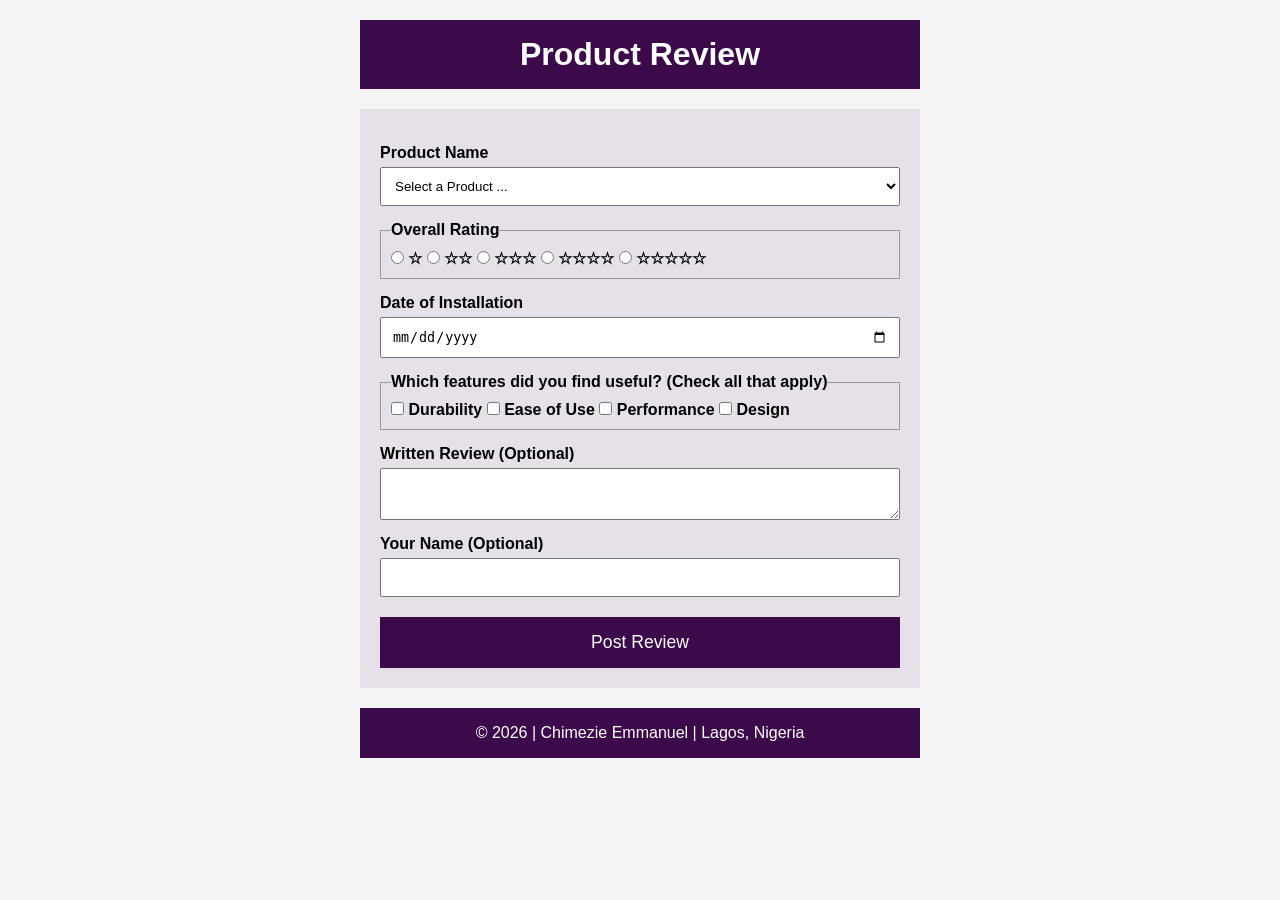
<file: form.html>
<!DOCTYPE html>
<html lang="en">

<head>
    <meta charset="UTF-8">
    <meta name="viewport" content="width=device-width, initial-scale=1.0">
    <title>WDD 131 - Product Review Form</title>
    <meta name="description"
      content="WDD 131 Product Review Form assignment for rating products and sharing user experience feedback">
    <meta name="author" content="Chimezie Emmanuel">
    <link rel="stylesheet" href="styles/form.css">
    <script src="scripts/form.js" defer></script>
</head>

<body>
    <header>
        <h1>Product Review</h1>
    </header>
    <main>
        <form method="get" action="review.html">
            <label for="productName">Product Name</label>
            <select id="productName" name="productName" required>
                <option value="" disabled selected>Select a Product ...</option>
                <option value="fluxCapacitor">Flux Capacitor</option>
                <option value="powerLaces">Power Laces</option>
                <option value="timeCircuits">Time Circuits</option>
                <option value="lowVoltage">Low Voltage Reactor</option>
                <option value="warpEqualizer">Warp Equalizer</option>
            </select>
            <fieldset>
                <legend>Overall Rating</legend>
                <label for="rating1"><input type="radio" id="rating1" name="rating" value="1"
                      required> &star;</label>
                <label for="rating2"><input type="radio" id="rating2" name="rating" value="2"
                      required> &star;&star;</label>
                <label for="rating3"><input type="radio" id="rating3" name="rating" value="3"
                      required> &star;&star;&star;</label>
                <label for="rating4"><input type="radio" id="rating4" name="rating" value="4"
                      required> &star;&star;&star;&star;</label>
                <label for="rating5"><input type="radio" id="rating5" name="rating" value="5"
                      required> &star;&star;&star;&star;&star;</label>
            </fieldset>
            <label for="installDate">Date of Installation</label>
            <input type="date" id="installDate" name="installDate" required>
            <fieldset>
                <legend>Which features did you find useful? (Check all that apply)</legend>
                <label for="feat1"><input type="checkbox" id="feat1" name="features"
                      value="durability"> Durability</label>
                <label for="feat2"><input type="checkbox" id="feat2" name="features" value="ease">
                    Ease of Use</label>
                <label for="feat3"><input type="checkbox" id="feat3" name="features"
                      value="performance"> Performance</label>
                <label for="feat4"><input type="checkbox" id="feat4" name="features" value="design">
                    Design</label>
            </fieldset>
            <label for="review">Written Review (Optional)</label>
            <textarea id="review" name="review"></textarea>
            <label for="userName">Your Name (Optional)</label>
            <input type="text" id="userName" name="userName">
            <input type="submit" value="Post Review">
        </form>
    </main>
    <footer>
        <p>&copy; 2026 | Chimezie Emmanuel | Lagos, Nigeria</p>
    </footer>
</body>

</html>
</file>
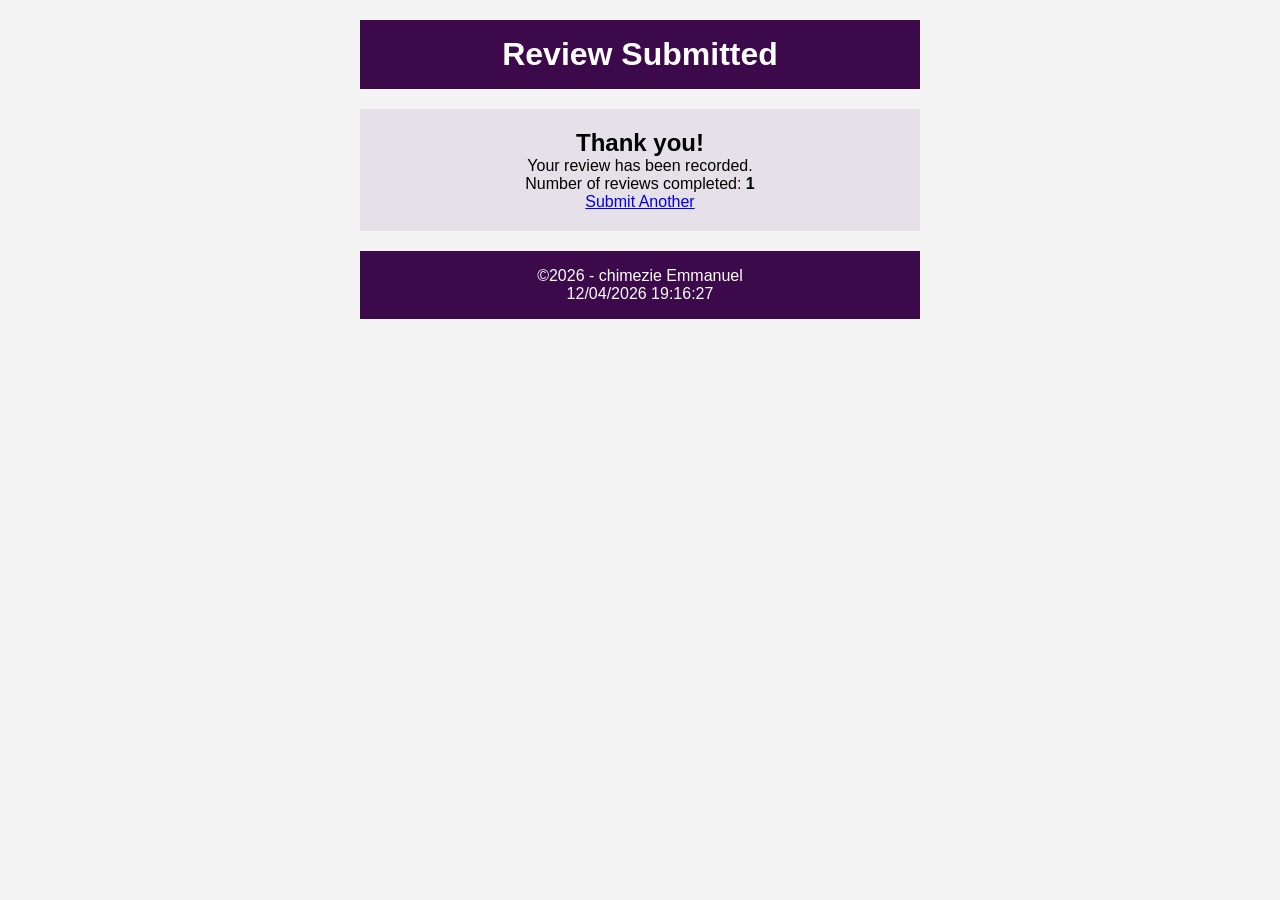
<file: review.html>
<!DOCTYPE html>
<html lang="en">

<head>
    <meta charset="UTF-8">
    <meta name="viewport" content="width=device-width, initial-scale=1.0">
    <title>Review Confirmation</title>
    <meta name="description" content="Confirmation page">
    <link rel="stylesheet" href="styles/form.css">
</head>

<body>
    <header>
        <h1>Review Submitted</h1>
    </header>
    <main style="text-align:center;">
        <h2>Thank you!</h2>
        <p>Your review has been recorded.</p>
        <p>Number of reviews completed: <strong id="counter">0</strong></p>
        <a href="form.html">Submit Another</a>
    </main>
    <footer>
        <p>&copy;<span id="currentyear"></span> - chimezie Emmanuel</p>
        <p id="lastModified"></p>
    </footer>
    <script>
        let total = Number(localStorage.getItem("reviews")) || 0;
        total++;
        localStorage.setItem("reviews", total);
        document.getElementById("counter").textContent = total;
        document.getElementById("currentyear").textContent = new Date().getFullYear();
        document.getElementById("lastModified").textContent = document.lastModified;
    </script>
</body>

</html>
</file>
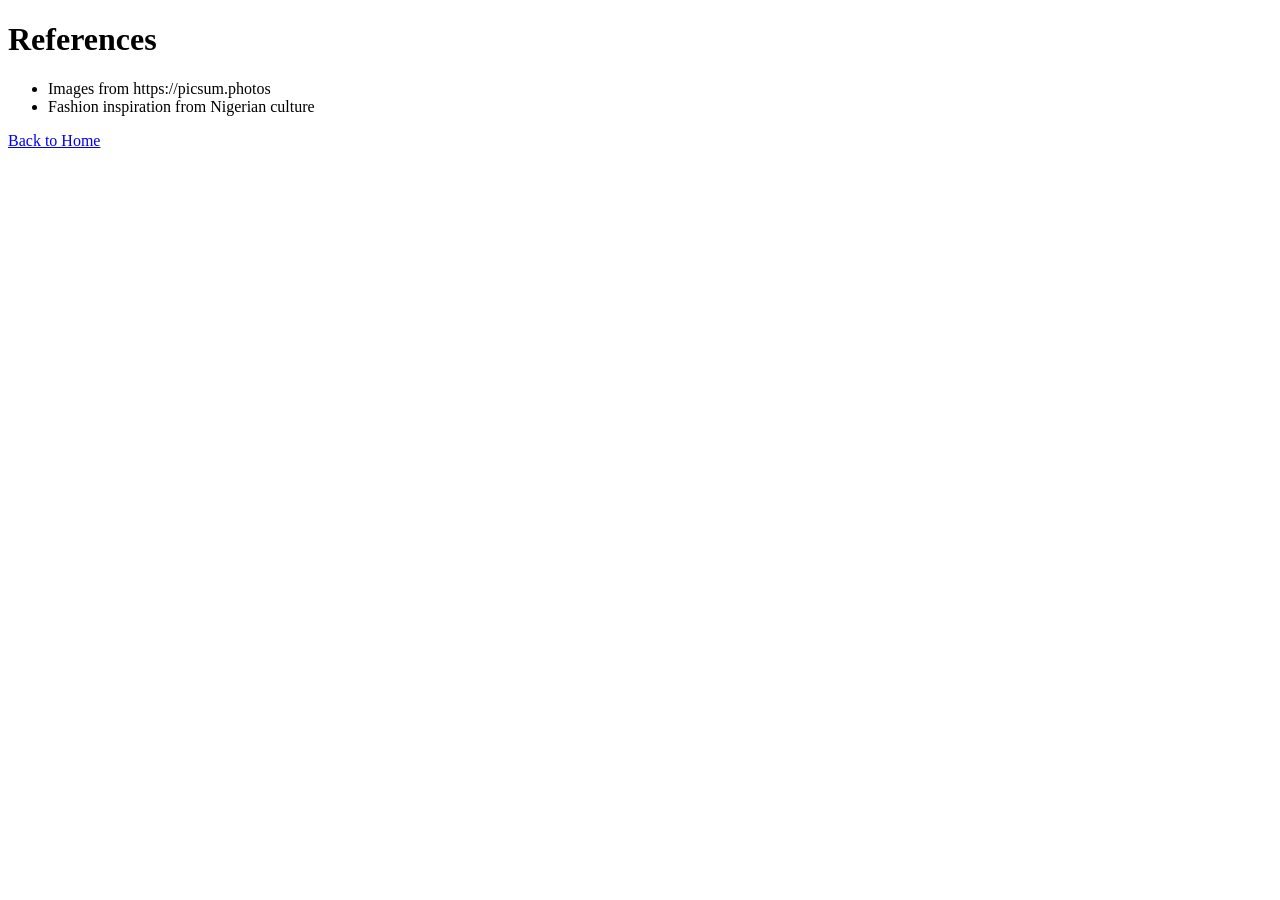
<file: project/references.html>
<!DOCTYPE html>
<html lang="en">

<head>
    <meta charset="UTF-8">
    <meta name="viewport" content="width=device-width, initial-scale=1.0">
    <title>References</title>
</head>

<body>
    <h1>References</h1>
    <ul>
        <li>Images from https://picsum.photos</li>
        <li>Fashion inspiration from Nigerian culture</li>
    </ul>
    <a href="index.html">Back to Home</a>
</body>

</html>
</file>
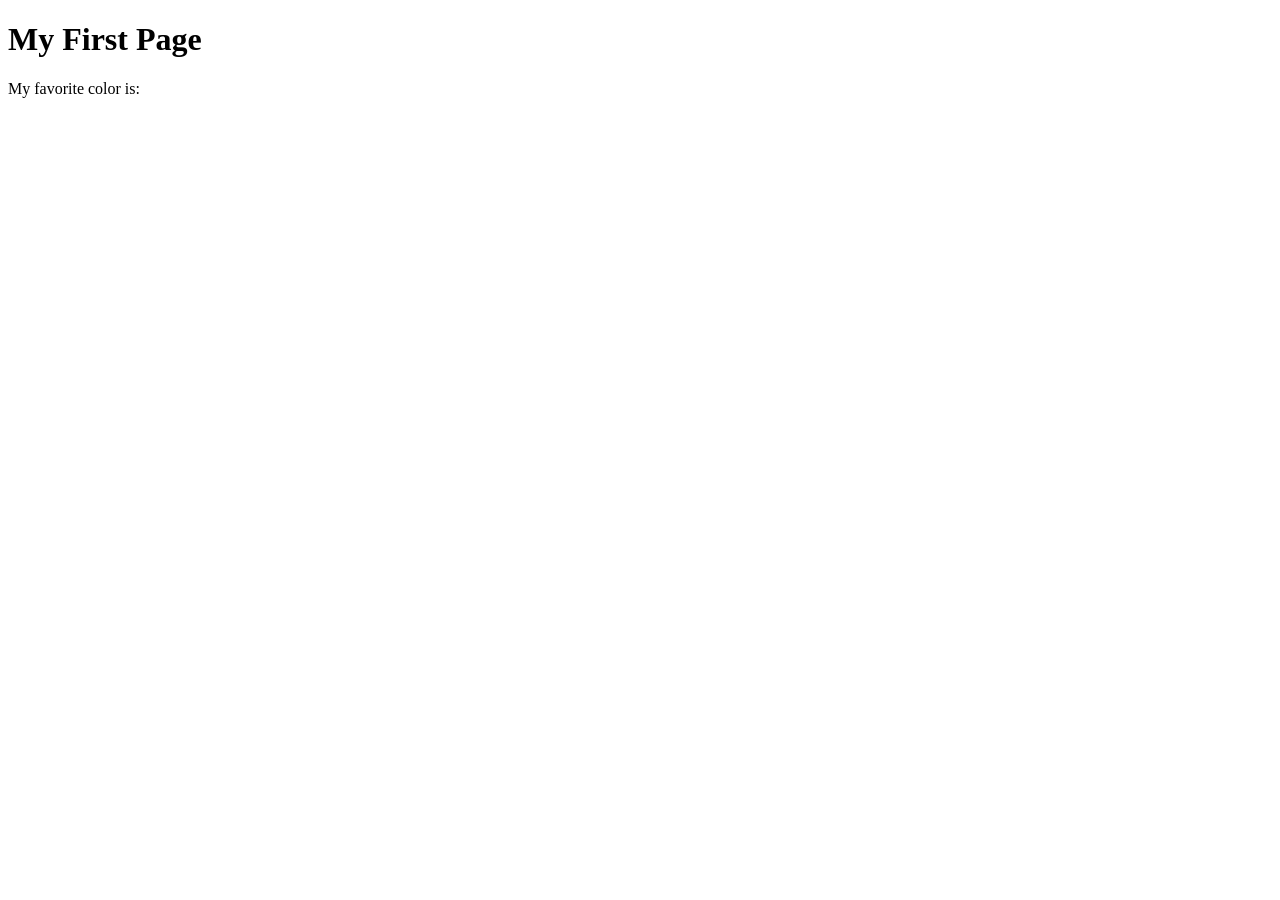
<file: week01/first-page.html>
<!DOCTYPE html>
<html lang="en">

<head>
    <meta charset="UTF-8">
    <meta name="viewport" content="width=device-width, initial-scale=1.0">
    <title>My First Page</title>
</head>

<body>
    <h1>My First Page</h1>
    <p>My favorite color is: </p>
</body>

</html>
</file>
<file: styles/form.css>
* {
    box-sizing: border-box;
    margin: 0;
    padding: 0;
}

body {
    font-family: Arial, Helvetica, sans-serif;
    max-width: 600px;
    margin: 0 auto;
    padding: 20px;
    background-color: #f4f4f4;
}

header,
footer {
    background-color: #3c0a4a;
    color: white;
    text-align: center;
    padding: 1rem;
}

main {
    background-color: #e6e0e9;
    padding: 20px;
    margin: 20px 0;
}

form {
    display: flex;
    flex-direction: column;
}

label,
legend {
    font-weight: bold;
    margin-top: 15px;
}

input[type="text"],
input[type="date"],
select,
textarea {
    padding: 10px;
    margin-top: 5px;
    width: 100%;
}

fieldset {
    border: 1px solid #999;
    padding: 10px;
    margin-top: 15px;
}

input[type="submit"] {
    margin-top: 20px;
    background-color: #3c0a4a;
    color: white;
    padding: 15px;
    border: none;
    font-size: 1.1rem;
    cursor: pointer;
}

@media (max-width: 600px) {
    body {
        padding: 10px;
    }

    main {
        padding: 10px;
    }
}
</file>
